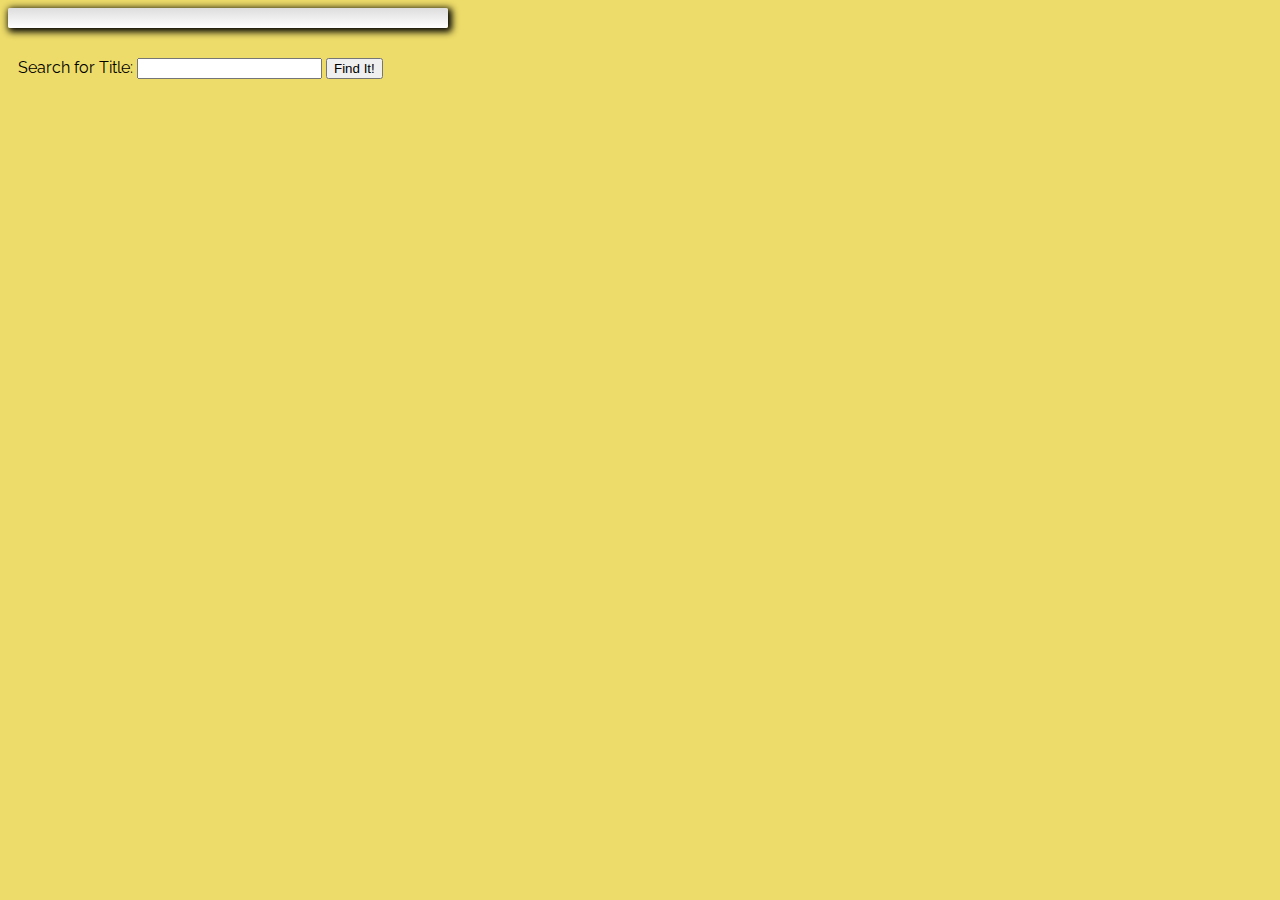
<file: fragments/albums.html>
<html>
    <head>
        <title>A Music Player</title>
        <meta http-equiv="Content-Type" content="text/html; charset=UTF-8">  
        <link rel="stylesheet" type="text/css" href="../style.css" />
        <link href='http://fonts.googleapis.com/css?family=Raleway' rel='stylesheet' type='text/css'>
        <script src="../js/jquery-2.0.3.min.js"></script>   
        <script src="../js/main.js"></script>
        <script type="text/javascript" src="../js/jquery.min.js"></script>
        <script type="text/javascript" src="../js/handlebars-v1.3.0.js"></script>
        <script type="text/javascript" src="../js/underscore-min.js"></script>    
    </head>
    <body>

        <!-- This page will display then albums for user to select -->            
        <!--This will display either Genre Type, Album Name, or Artist Name-->
        <!-- start of an experiment to slide the option to the left-->
        <div id="contentSubOne">
            <div id="albums"></div>
            <div id="browse"></div> <!-- this div will display to the right with more info -->
        </div>

        <div id="info"></div>

        <!--clear floats and whatever-->
        <div style="clear:both; width:100%" ></div>

        <!--Search--> 
        <div id="search">
            Search for Title: <input id="txtSearch" />
            <input class="button" id="btnSearch" type="button" value="Find It!" />
        </div>              

        <script id="homePage" type="text/x-handlebars-template">
            Its {{name}}! Just listening to music and stuff.
        </script>   






        <script>
            var albums;


            $(document).ready(function() {

                //below starts getting information from JSON file                    

                //cached DOM references
                var infoDiv = $("#info");
                var browseDiv = $("#browse");
                var albumsDiv = $("#albums");


                //templates
                //var hompageTemplate = Handlebars.compile($("#homePage").html());
                var albumLinkTemplate = Handlebars.compile($("#albumHomeLinks").html());//this displays info to browse div
                var albumInfoTemplate = Handlebars.compile($("#albumInfo").html());
                //below is compile for albumsTitle array to display on albums page
                var albumsLinkTemplate = Handlebars.compile($("#albumsLinks").html());



                $.getJSON('data/data.json', function(data) {
                    albums = data.albums;

                    //this display the albums list from object albumTitle in JSON file.
                    albumsDiv.html(albumsLinkTemplate(data.albumTitle));//this worked!!!

                });

                //this finds id when you click on albums and displays in #browse
                //IT WORKS!!!!
                $("#albums").on("click", ".albumsLink", function() {
                    var albumToFind = $(this).html();
                    var results = {};

                    results.albums = _.where(albums, {title: albumToFind});

                    browseDiv.html(albumLinkTemplate(results));
                });

                $("#btnSearch").click(function() {
                    //get the search term
                    var searchTerm = $("#txtSearch").val();
                    //object to store any results
                    var results = {
                        albums: []
                    };

                    //loop through all of our albums
                    results.albums = _.filter(albums, function(item) {
                        //return (item.title.indexOf(searchTerm) != -1);
                        var titleSplit = item.title.split(" ");
                        return _.find(titleSplit, function(titleWord) {
                            return titleWord.toUpperCase() == searchTerm.toUpperCase();
                        });
                    });

                    browseDiv.html(albumLinkTemplate(results));

                });
            });
        </script>          



    </body>
</html>
</file>
<file: style.css>
/* 
    Author     : Elizabeth, Breanna
    Document   : style.css
    Created on : 4/18/2014
    Description: Style for our pages
*/

root { 
    display: block;
}

body {
    font-family: 'Raleway', 'sans-serif', Menlo, Monaco, Consolas, "Courier New", monospace;
    background-color: rgb(237,220,105);
 
}

h1	{
    /*font-family: Arial, Verdana, sans-serif;*/
    font-weight:bold;
    font-size:2.5em; 
    color:#fff;
    font-variant:none;
    text-shadow: 4px 4px 4px #000;
    padding: 20px 0px 10px 0px;
    font-family: 'Raleway', 'sans-serif';
}
#banner {
    margin: 0 auto;
    width: 110%;
    height: 25%;  
    padding: 1%;
    color: #fff;
    padding-left: 2%;
    margin-left: -60px;
    margin-top: -20px;
    margin-bottom: 2%;
    background: #610078;
    /*text-align: center;*/
    background: #240435; /* Old browsers */
    background: -moz-linear-gradient(top,  #240435 0%, #bb9db5 100%); /* FF3.6+ */
    background: -webkit-gradient(linear, left top, left bottom, color-stop(0%,#240435), color-stop(100%,#bb9db5)); /* Chrome,Safari4+ */
    background: -webkit-linear-gradient(top,  #240435 0%,#bb9db5 100%); /* Chrome10+,Safari5.1+ */
    background: -o-linear-gradient(top,  #240435 0%,#bb9db5 100%); /* Opera 11.10+ */
    background: -ms-linear-gradient(top,  #240435 0%,#bb9db5 100%); /* IE10+ */
    background: linear-gradient(to bottom,  #240435 0%,#bb9db5 100%); /* W3C */
    filter: progid:DXImageTransform.Microsoft.gradient( startColorstr='#240435', endColorstr='#bb9db5',GradientType=0 ); /* IE6-9 */

}
#banner h1{
    padding-left: 120px;
}
#banner ul li{
    /* list-style: none;*/
    display: inline;
    padding-right: 5px;
    padding-left: 80px;
    font-size: 25px;
    font-weight: bold;
    font-variant: none;
    cursor: pointer;
    text-shadow: 2px 2px 2px #000;
}

#container {
    margin: 0 auto;
}
#content {
    width: 900px;
    padding: 0% 5% 5% 5%;
    cursor: pointer;
    font-size: 18px;
}
#content ul li {
    list-style-type: none;
}
#contentSubOne {
    float: left;
    width: 420px;
    padding: 10px;
    background: -moz-linear-gradient(top,  #ddd, #fff) repeat-X;
    background: -webkit-gradient(linear, left top, left bottom, from(#ddd), to(#fff)) repeat-x;
    box-shadow : #000 2px 2px 7px 2px;
    border-radius:  2px;
    
}

#musicPlayer {
    float: right;
    width: 400px;
    height: 100px;
    padding: 10px;
    background: -moz-linear-gradient(top,  #ddd, #fff) repeat-X;
    background: -webkit-gradient(linear, left top, left bottom, from(#ddd), to(#fff)) repeat-x;
    box-shadow : #000 2px 2px 7px 2px;
    border-radius:  2px;
    margin-bottom: 30px;

}
/*
#contentSubTwo {
    width: 200px;
    float: left;
    background-color: purple;
}
*/

#genres {
    float: left;
    width: 200px;
    /*background-color: red;*/
}
#albums {
    float: left;
    width: 200px;
   /* background-color: red;*/
}
#artists {
    float: left;
    width: 200px;
    /*background-color: red;*/
}

#browse {
    float: left;
    width: 200px;
    /*background-color: blue;*/
}

#search {
    width: 400px;
    margin-top: 10px;
    padding: 10px;
    float: left;
    padding-top:20px;
}
#txtSearch {
    padding-right: -5px;
}
.words  {
    width: 800px;
    margin-left: auto;
    margin-right: auto;
}
.answer {
    margin-left: 25px;	
}
#pictureContainer   {
    /* background-color: transparent;*/
    width: 80%;
    margin-left: auto;
    margin-right: auto;
}
#picture    {
    width: 55%;
    margin-left: auto;
    margin-right: auto;
}
#picture img{
    margin-right: 200px;
    margin-top: 10px;
    border: 30px solid black;
    margin-bottom:20px;
    overflow:scroll;
    -webkit-box-shadow:5px 5px 5px #000033;
    -moz-box-shadow:40px 5px 5px #000033;
    box-shadow:20px 20px 40px #000;
}
#data {
    overflow: hidden;
    width: 50%;
    /*height: 100%;*/
    margin-top:none;
    /*background-color:green;*/
    cursor: pointer;
    font-size: 18px;
}         
#pictureNavigation  {
    /*background-color: white;*/
    width: 12%;
    margin-left: auto;
    margin-right: auto;
    color:black;
    margin-top: 1%;
    /*float:right;*/
}
#pictureNavigation a:link    {
    color:black;
}
#pictureNavigation a:hover { 
    color:black;
}
#pictureNavigation a:visited    {
    color:black;
}
#message    {
    margin-left: auto;
    margin-right: auto;
    width: 80%;
    color: black;
}

/*Music Player*/

.playerInfo {
    margin-bottom: 5px;
}

.info {
    text-align: center;
    height: 100%;
    text-shadow: 2px 2px 2px #fff;
    padding: 10px;
    padding-left: 5px;
    padding-right: 5px;
    background: -moz-linear-gradient(top, #ddd, #fff) repeat-X;
    background: -webkit-gradient(linear, left top, left bottom, from(#ddd), to(#fff)) repeat-x;
    border-radius: 10px;
}

#artist {
    width: 30%;
    float: left;
    overflow-x: hidden;
}

#song {
    width: 60%;
    float: right;
    margin-left: 5px;
}
.buttons {
    float: left;
    padding: 5px;
    margin: 3px;
    height: 40%;
    width: 40%;
}
.controls {
    width: 20%;
    float: left;
    padding: 5px;
    border-radius: 2px;
}
/*.time {
    width: 70%;
    float: right;
    width: 50%;
    padding: 5px;
    border-radius: 2px;
    margin-left: 5px;
 
}*/
#play {
    float: left;
}

#stop {
    float: right;
}
#duration {

}


/*Below is for the template data*/

/*Display Genre List*/
ul.genre_links  {
    
}

li.genreLink    {
    
}

/*Display Album List*/
ul.albums_links   {
    
}
li.albumsLink    {
    
}

/*Display artists List*/
ul.artists_Links    {
    
}
li.artistsLink{
    
}

/*Display tracks List in browse div*/
ul.tracks_list  {
    
}
li.trackLink    {
   padding-bottom: 3%; 
}

/*Display album info List in browse div*/
ul.album_list   {
    
}
li.albumLink    {
   padding-bottom: 3%; 
}

/*Display artist info List in browse div*/
ul.artist_display   {
    
}
li.artistDetails{
    padding-bottom: 3%;
}

#playImg {
    background-image: "img/play.png";
    }
</file>
